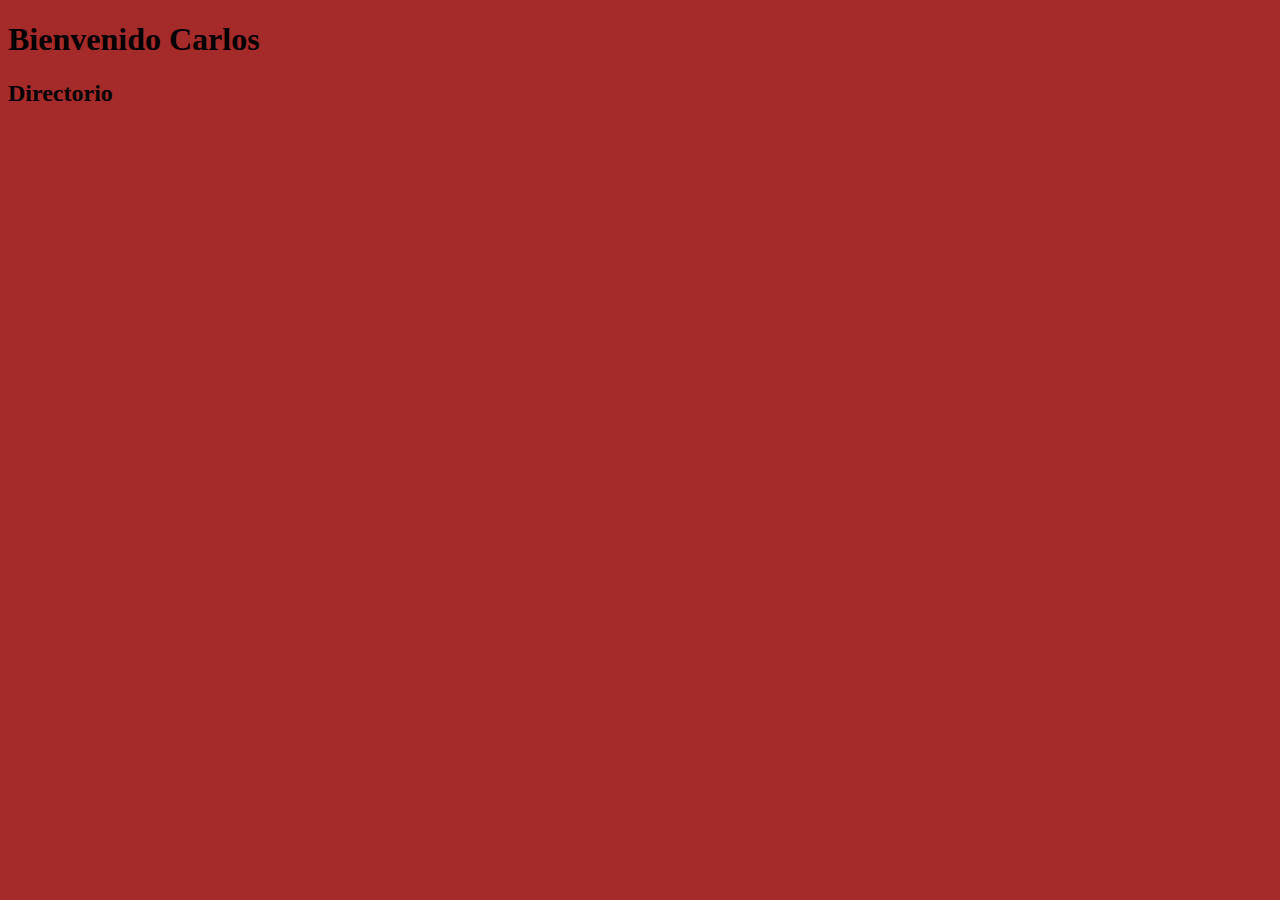
<file: docs/html/directorio.html>
<!DOCTYPE html>
<html lang="en">
<head>
    <meta charset="UTF-8">
    <meta http-equiv="X-UA-Compatible" content="IE=edge">
    <meta name="viewport" content="width=device-width, initial-scale=1.0">
    <link rel="stylesheet" href="../css/directorio.css">
    <title>Directorio Telefonico</title>
</head>
<body>
    <h1>Bienvenido Carlos</h1>
    <h2>Directorio</h2>
    <script src="../js/directorio.js"></script>
</body>
</html>
</file>
<file: docs/css/directorio.css>
body{
    background-color: brown;
}
.contenedor{
    display: flex;
    justify-content:center;
}
</file>
